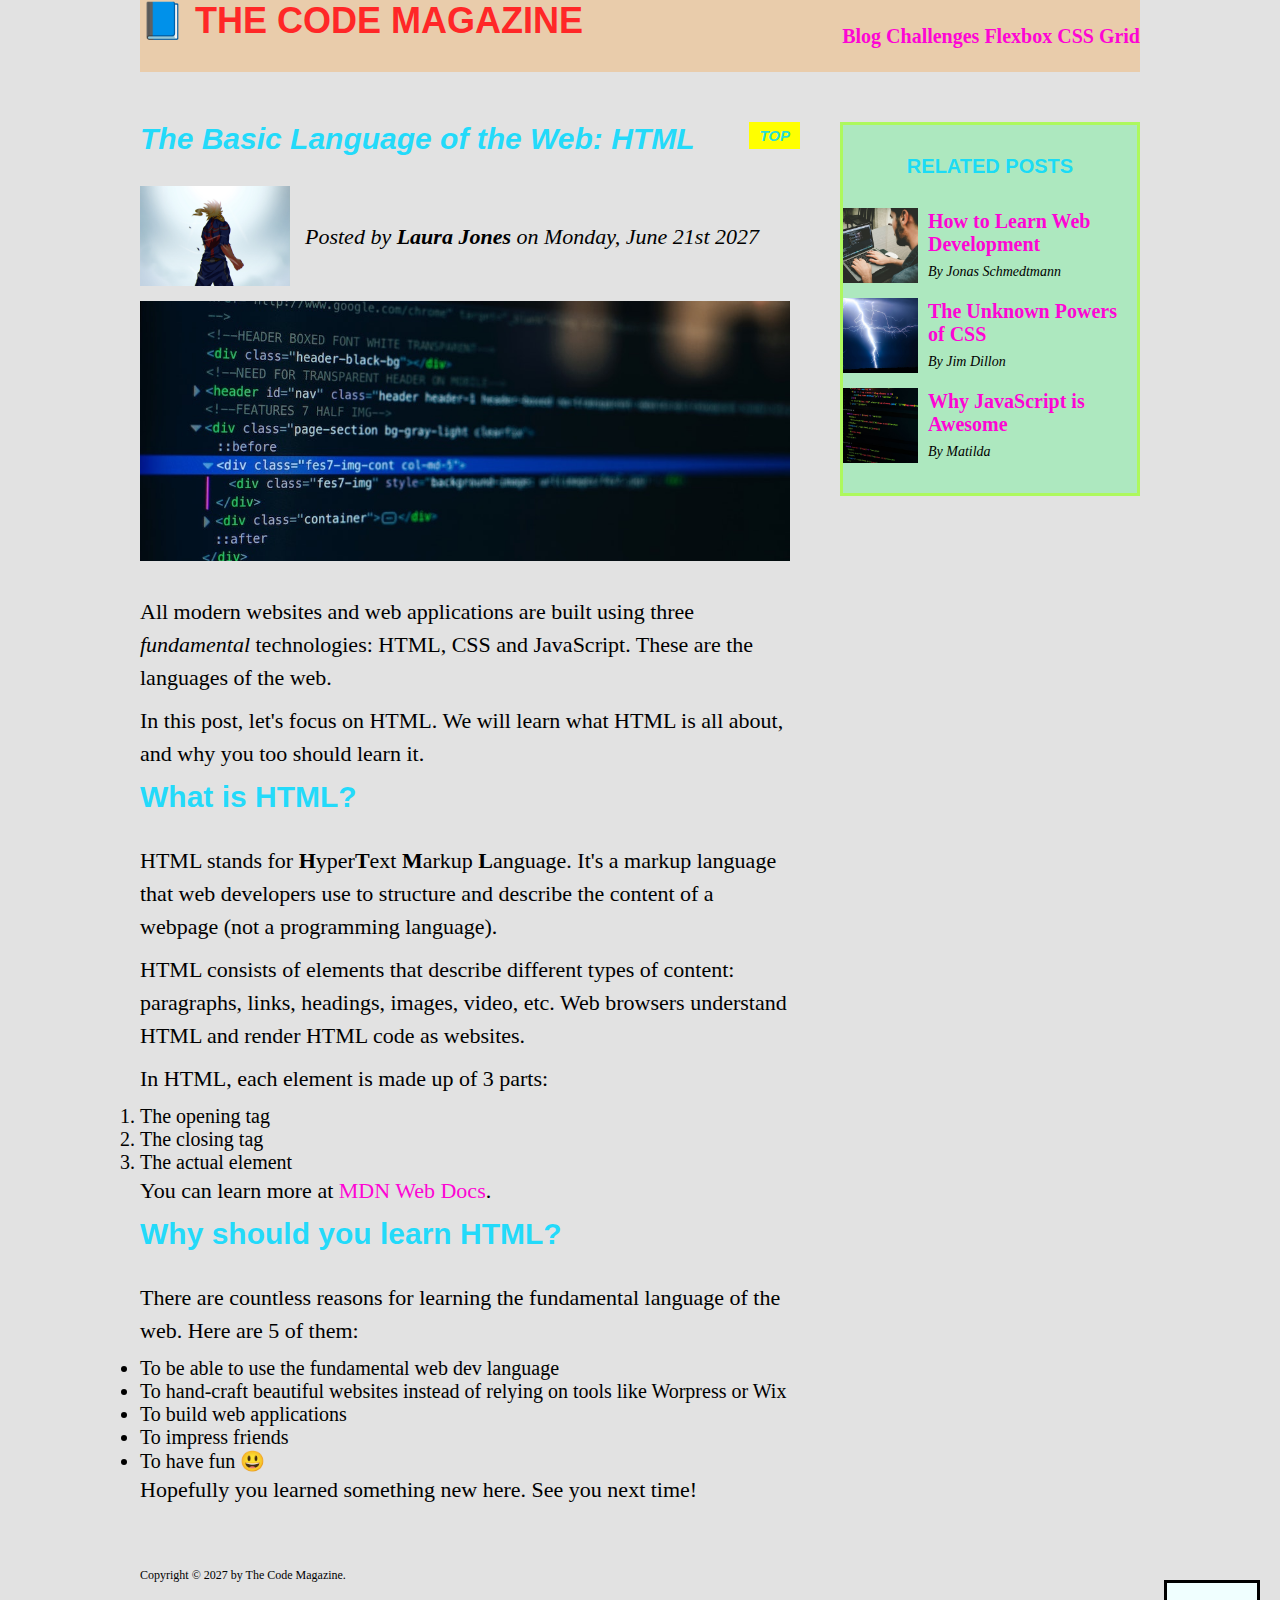
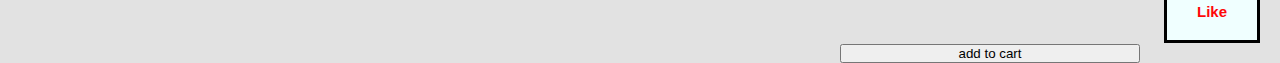
<file: index.html>
<!DOCTYPE html>
<html lang="en">
  <head>
    <meta charset="UTF-8" />
    <link href="style.css" rel="stylesheet" />
    <title>The Basic Language of the Web: HTML</title>
  </head>

  <body>
    <div class="container">
    <header class="main-header">
      <h1>📘 The Code Magazine</h1>

      <nav>
        <a href="blog.html">Blog</a>
        <a href="#">Challenges</a>
        <a href="flexbox.html">Flexbox</a>
        <a href="css-grid.html">CSS Grid</a>
      </nav>
    </header>
<!-- <div class="row"> -->

  <article>
    
    <header class="post-header">
      <h2>The Basic Language of the Web: HTML</h2>
      <div class="author-box";>
        <img
        class="author-image"
        src="img/all.jpg"
        alt="Headshot of Laura Jones"
        height="100"
        width="150"
        />
        
        <p id="author" class="author">Posted by <strong>Laura Jones</strong> on Monday, June 21st 2027</p>
      </div>
      <img class="post-img"
      src="img/post-img.jpg"
      alt="HTML code on a screen"
      width="500"
      height="200"
      />
    </header>
    
    <p>
      All modern websites and web applications are built using three
      <em>fundamental</em>
      technologies: HTML, CSS and JavaScript. These are the languages of the
      web.
    </p>
    
    <p>
      In this post, let's focus on HTML. We will learn what HTML is all about,
      and why you too should learn it.
    </p>
    
    <h3>What is HTML?</h3>
    <p>
      HTML stands for <strong>H</strong>yper<strong>T</strong>ext
      <strong>M</strong>arkup <strong>L</strong>anguage. It's a markup
      language that web developers use to structure and describe the content
      of a webpage (not a programming language).
    </p>
    <p>
      HTML consists of elements that describe different types of content:
      paragraphs, links, headings, images, video, etc. Web browsers understand
      HTML and render HTML code as websites.
    </p>
    <p>In HTML, each element is made up of 3 parts:</p>
    
    <ol>
      <li >The opening tag</li>
      <li>The closing tag</li>
      <li>The actual element</li>
    </ol>
    
    <p>
      You can learn more at
      <a
      href="https://developer.mozilla.org/en-US/docs/Web/HTML"
      target="_blank"
      >MDN Web Docs</a
      >.
    </p>
    
    <h3>Why should you learn HTML?</h3>
    
    <p>
      There are countless reasons for learning the fundamental language of the
      web. Here are 5 of them:
    </p>
    
    <ul>
      <li>To be able to use the fundamental web dev language</li>
      <li>
        To hand-craft beautiful websites instead of relying on tools like
        Worpress or Wix
      </li>
      <li>To build web applications</li>
      <li>To impress friends</li>
      <li>To have fun 😃</li>
    </ul>
    
    <p>Hopefully you learned something new here. See you next time!</p>
  </article>
  
  <aside >
    <h4>Related posts</h4>
    
    <ul class="bullet">
      <li class="related">
        <img
        src="img/related-1.jpg"
        alt="Person programming"
        width="75"
        width="75"
        />
        <div>
          <a href="pk.html" class="related-link">How to Learn Web Development</a>
          
          <p class="realted-author">By Jonas Schmedtmann</p>
        </div>
      </li>
      
      
      <li class="related">
        <img src="img/related-2.jpg" alt="Lightning" width="75" heigth="75" />
        
        
        <div>
          <a href="#" class="related-link">The Unknown Powers of CSS</a>
          <p class="realted-author">By Jim Dillon</p>
        </div>
      </li>
      <li class="related">
        <img
        src="img/related-3.jpg"
        alt="JavaScript code on a screen"
        width="75"
        height="75"
        />
        <div>
          
          <a href="#" class="related-link">Why JavaScript is Awesome</a>
          <p class="realted-author">By Matilda</p>
        </div>
      </li>
    </ul>
  </aside>
<!-- </div> -->
  <button class="bob">Like</button>
  
  
  <footer>
    <p id="copyright">
      Copyright &copy; 2027 by The Code Magazine.</footer>
    </p>
    <button>add to cart</button>
  </div>
  
    </body>
</html>
</file>
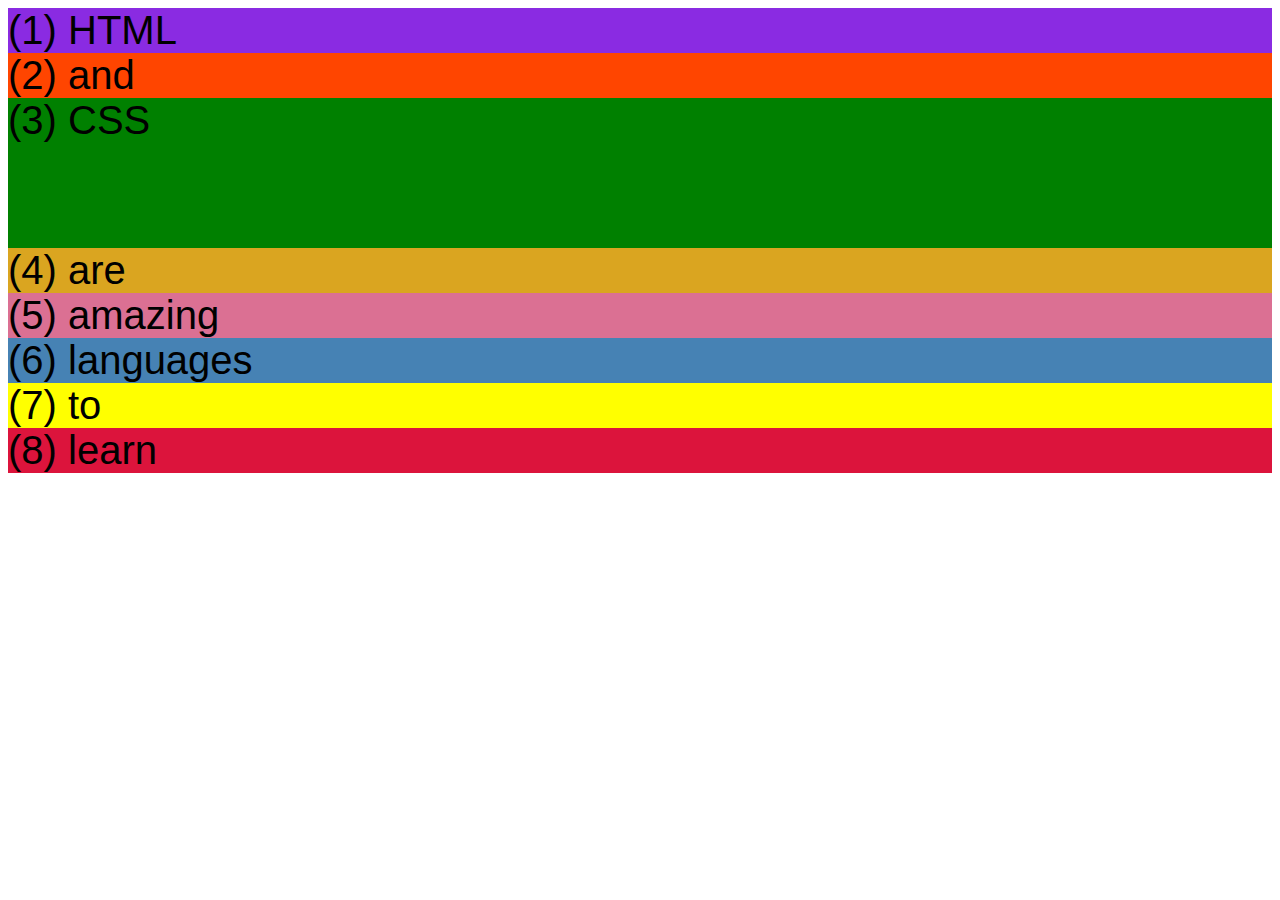
<file: css-grid.html>
<!DOCTYPE html>
<html lang="en">
  <head>
    <meta charset="UTF-8" />
    <meta http-equiv="X-UA-Compatible" content="IE=edge" />
    <meta name="viewport" content="width=device-width, initial-scale=1.0" />
    <title>CSS Grid</title>
    <style>
      .el--1 {
        background-color: blueviolet;
      }
      .el--2 {
        background-color: orangered;
      }
      .el--3 {
        background-color: green;
        height: 150px;
      }
      .el--4 {
        background-color: goldenrod;
      }
      .el--5 {
        background-color: palevioletred;
      }
      .el--6 {
        background-color: steelblue;
      }
      .el--7 {
        background-color: yellow;
      }
      .el--8 {
        background-color: crimson;
      }

      .container--1 {
        /* STARTER */
        font-family: sans-serif;
        background-color: #ddd;
        font-size: 40px;
        /* margin: 40px; */

        /* CSS GRID */
      }

      .container--2 {
        /* STARTER */
        display: none;
        font-family: sans-serif;
        background-color: black;
        font-size: 40px;
        /* margin: 100px; */

        width: 1000px;
        height: 600px;

        /* CSS GRID */
      }
    </style>
  </head>
  <body>
    <div class="container--1">
      <div class="el el--1">(1) HTML</div>
      <div class="el el--2">(2) and</div>
      <div class="el el--3">(3) CSS</div>
      <div class="el el--4">(4) are</div>
      <div class="el el--5">(5) amazing</div>
      <div class="el el--6">(6) languages</div>
      <div class="el el--7">(7) to</div>
      <div class="el el--8">(8) learn</div>
    </div>

    <div class="container--2">
      <div class="el el--1">(1)</div>
      <div class="el el--3">(3)</div>
      <div class="el el--4">(4)</div>
      <div class="el el--5">(5)</div>
      <div class="el el--6">(6)</div>
      <div class="el el--7">(7)</div>
    </div>
  </body>
</html>
</file>
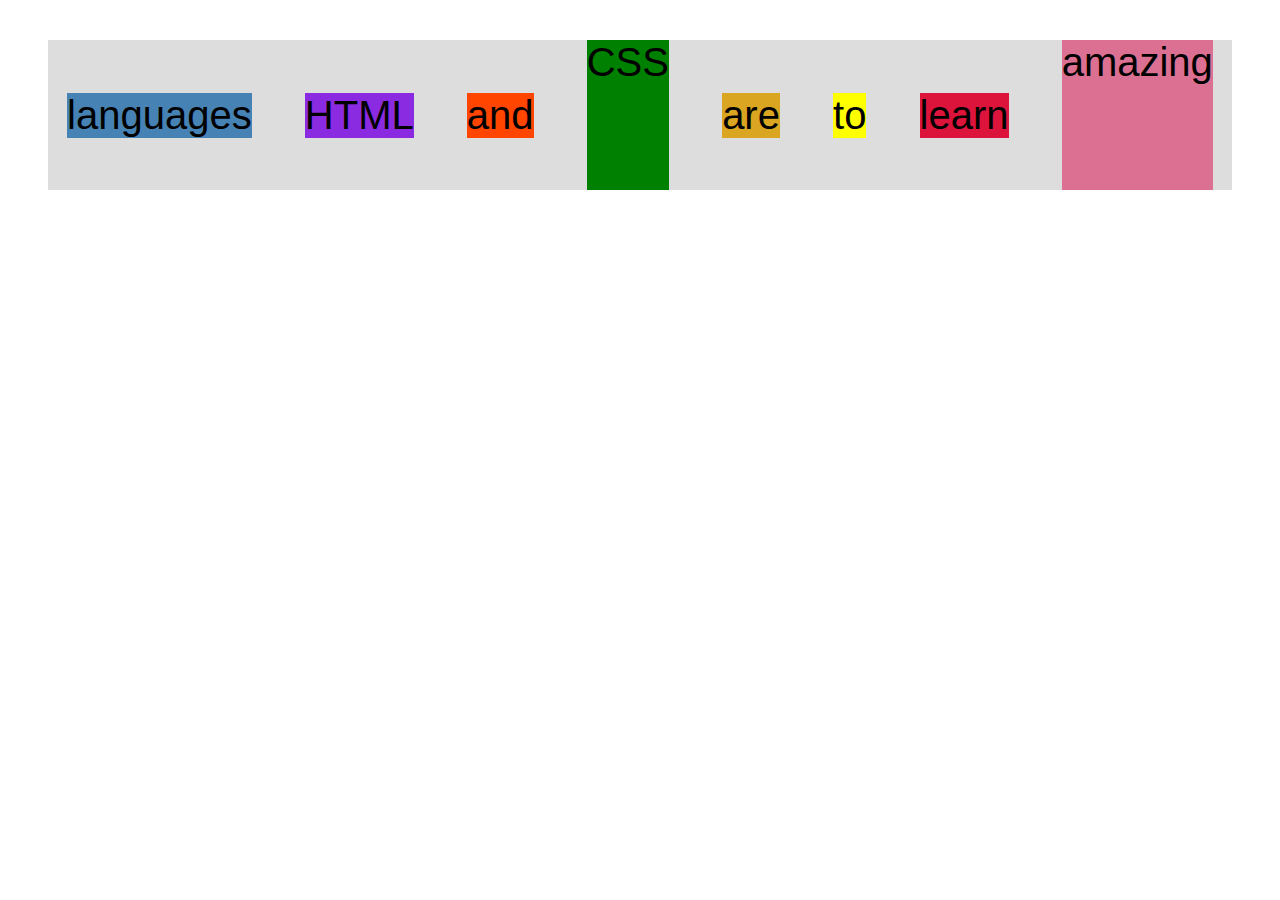
<file: flexbox.html>
<!DOCTYPE html>
<html lang="en">
  <head>
    <meta charset="UTF-8" />
    <meta http-equiv="X-UA-Compatible" content="IE=edge" />
    <meta name="viewport" content="width=device-width, initial-scale=1.0" />
    <title>Flexbox</title>
    <style>
      .el--1 {
        background-color: blueviolet;
      }
      .el--2 {
        background-color: orangered;
      }
      .el--3 {
        background-color: green;
        height: 150px;
      }
      .el--4 {
        background-color: goldenrod;
      }
      .el--5 {
        background-color: palevioletred;
      }
      .el--6 {
        background-color: steelblue;
      }
      .el--7 {
        background-color: yellow;
      }
      .el--8 {
        background-color: crimson;
      }

      .container {
        /* STARTER */
        font-family: sans-serif;
        background-color: #ddd;
        font-size: 40px;
        margin: 40px;

        /* FLEXBOX */
        display: flex;
        align-items: center;
        justify-content: space-around;
        gap: 15px;
      }

      .el--5 {
        order: 1;
        align-self: stretch;
      }
      .el--6 {
        order: -1;
      }
    </style>
  </head>
  <body>
    <div class="container">
      <div class="el el--1">HTML</div>
      <div class="el el--2">and</div>
      <div class="el el--3">CSS</div>
      <div class="el el--4">are</div>
      <div class="el el--5">amazing</div>
      <div class="el el--6">languages</div>
      <div class="el el--7">to</div>
      <div class="el el--8">learn</div>
    </div>
  </body>
</html>
</file>
<file: style.css>
* {
  margin: 0;
  padding: 0;
}
h1,
h2,
h3,
h4 {
  font-family: sans-serif;
  margin-bottom: 30px;
}
h4,
h2,
h3 {
  color: rgba(0, 217, 255, 0.863);
}

body {
  background-color: rgba(128, 128, 128, 0.226);
  position: relative;
}
.container {
  width: 1000px;
  margin-left: auto;
  margin-right: auto;
  margin: 0 auto;
}
.main-header {
  background-color: rgba(255, 137, 3, 0.247);
  margin-bottom: 0px;
}
.main-header {
  display: flex;
  align-items: center;
  justify-content: space-between;
}
.author-box {
  display: flex;
  align-items: center;
  margin-bottom: 15px;

  /* justify-content: space-between; */
}
.author {
  margin-bottom: 0px;
  margin-left: 15px;
}
nav {
  font-weight: bold;
  margin-top: 0px;
  font-size: 20px;
}

/* nav a:link {
  margin: 20px;
  padding: 0px 50px;
  width: 100px;
  background-color: rgba(40, 40, 165, 0.26);
  display: block;
} */
.post-header {
  margin-bottom: 30px;
}
.post-img {
  width: 100%;
  height: auto;
}

h1 {
  color: rgb(255, 39, 39);
  font-size: 36px;
  text-transform: uppercase;
  font-style: normal;
}
h2::after {
  content: "TOP";
  font-size: 15px;
  background-color: yellow;
  position: absolute;
  display: inline-block;
  padding: 5px 10px;
  top: 0px;
  right: -10px;
  font-weight: bold;
}

h2 {
  font-size: 30px;
  font-style: italic;
  position: relative;
}

h3 {
  font-size: 30px;
}

h4 {
  font-size: 20px;

  text-transform: uppercase;
  text-align: center;
}

p {
  font-size: 22px;
  line-height: 1.5;
  margin-bottom: 10px;
}
li {
  font-size: 20px;
}
li:last-child {
  margin-bottom: 0px;
}

footer p {
  font-size: 12px;
}
#author {
  font-style: italic;
}
/* .author-image {
  float: left;
  margin-bottom: 20px;
}
.author {
  float: left;
  padding-top: 20px;
  margin-left: 15px; 
}*/

#copyright {
  font-size: 12px;
}

.realted-author {
  font-size: 14px;
  margin-bottom: 0px;
  font-weight: normal;
  font-style: italic;
}

.bullet {
  list-style: none;
}

aside {
  background-color: rgba(0, 255, 76, 0.233);
  border: 3px solid rgba(172, 255, 47, 0.678);
  padding: 30px 0px;
  /* flex: 0 0 300px; */
}

a:link {
  color: rgb(253, 5, 212);
  text-decoration: none;
}
a:visited {
  color: blueviolet;
}
a:hover {
  color: rgb(0, 0, 0);
  font-weight: bold;
  text-decoration: underline rgba(0, 0, 0, 0.219);
}
a:active {
  background-color: rgb(255, 0, 0);
}
/* VALH */
/* article {
  flex: 1;
} */
/* FLEX BOX */
/* .row {
  display: flex;
  align-items: flex-start;
  margin: 50px;
  gap: 50px; 
} */

.related {
  display: flex;
  align-items: center;
  gap: 10px;
  margin-bottom: 15px;
}

.related-link {
  font-style: normal;
  display: block;
  font-weight: bold;
  margin-bottom: 5px;
}
.bob {
  color: rgb(255, 8, 8);
  font-size: 15px;
  font-weight: bold;
  background-color: azure;
  border: solid black;
  cursor: pointer;
  padding: 20px 30px;
  position: absolute;
  bottom: 20px;
  right: 20px;
}

.bob:hover {
  background-color: rgba(0, 0, 0, 0.253);
}
.container {
  display: grid;
  grid-template-columns: 1fr 300px;
  column-gap: 50px;
  row-gap: 50px;
  align-items: start;
}

.main-header {
  grid-column: 1 / -1;
}

article {
}

aside {
}

footer {
  grid-column: 1 / -1;
}
</file>
